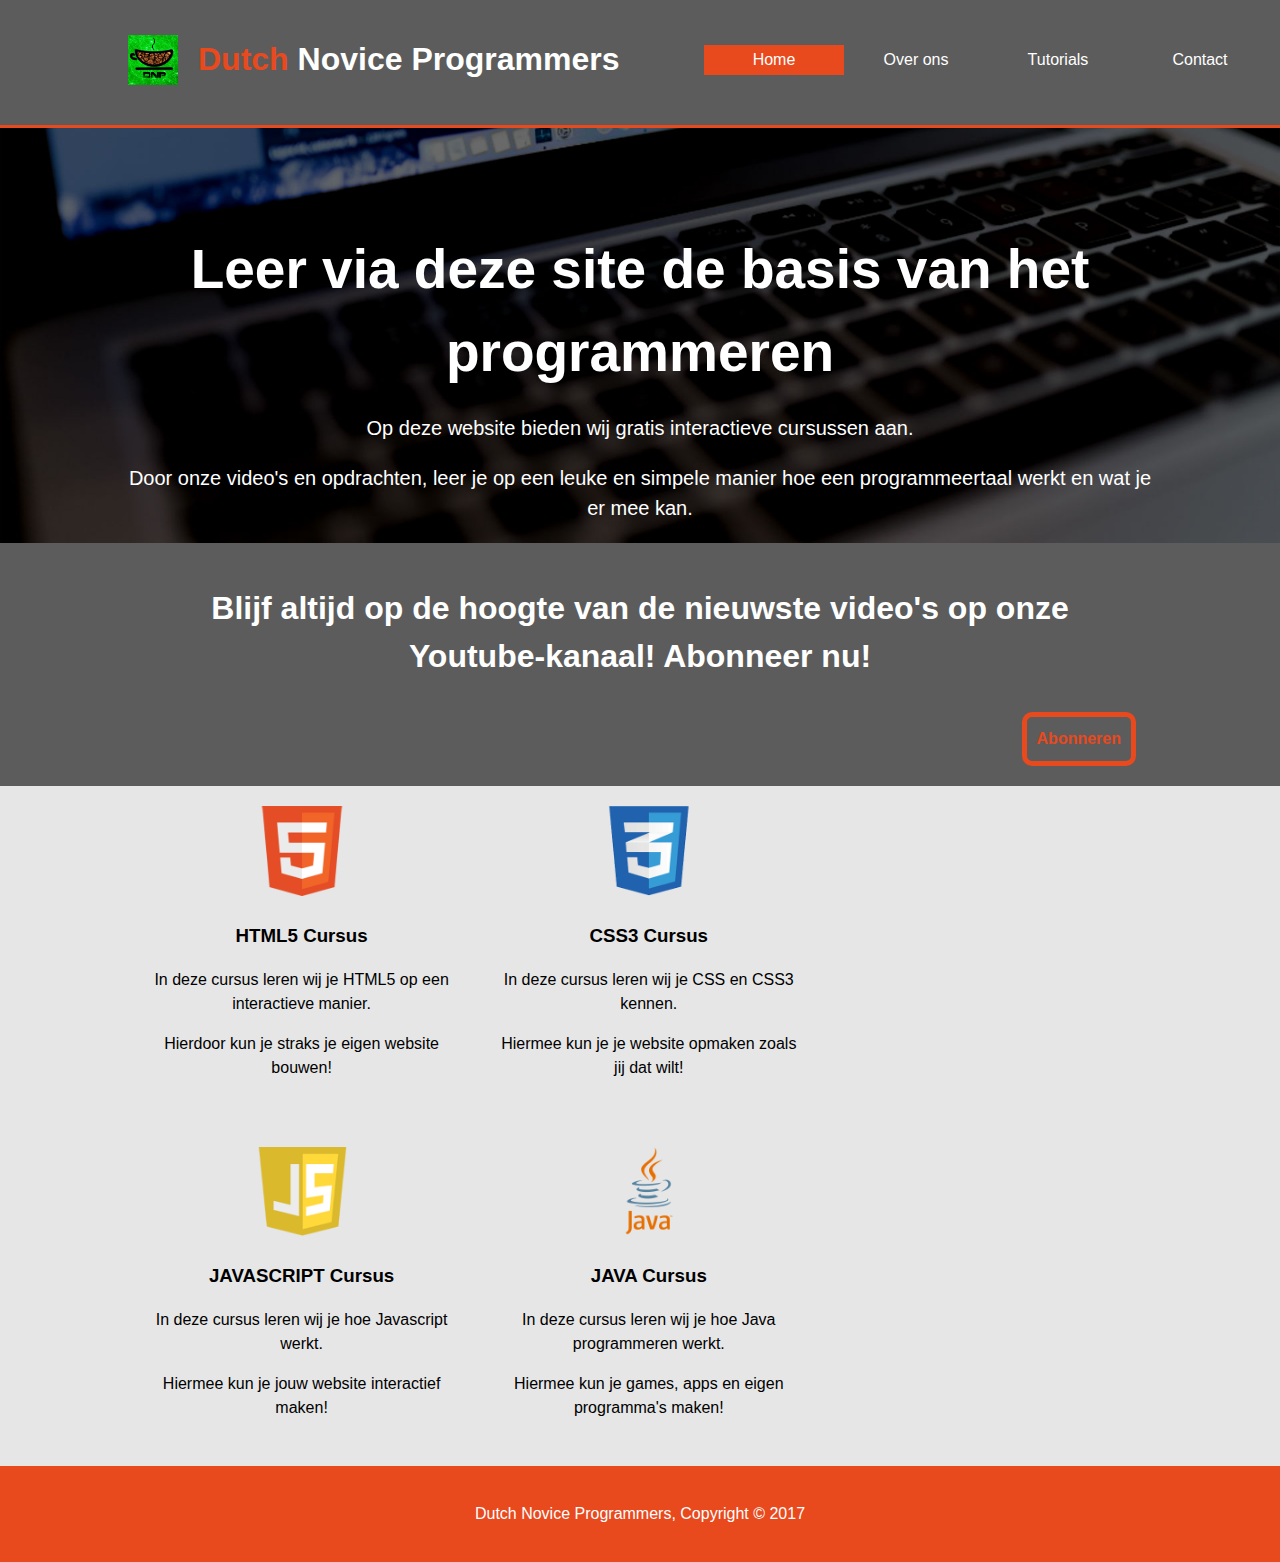
<file: index.html>
<!DOCTYPE html>
<html>
  <head>
    <meta charset="utf-8">
    <meta name="viewport" content="width=device-width">
    <meta name="description" content="Gratis interactieve programmeercursussen">
    <meta name="keywords" content="interactieve programmeercursus, html cursus, css cursus, Javascript cursus, Java cursus">
    <meta name="author" content="Dutch Novice Programmers">
    <title>DNP | Welkom</title>
    <link type = "text/css" rel="stylesheet" href="css/style.css">
    <link rel="icon" href="C:\Users\Bertonie\Pictures\DNPicon.png">

  </head>
  <body>
    <header>
      <div class="container">
        <img src="img/DNPicon.png" id="icoon">
        <div id="merknaam">
          <h1><span class="highlight">Dutch</span> Novice Programmers</h1>
        </div>
        <nav>
          <ul id = "menu">
            <li class="current"><a href = "index.html">Home</a></li>
            <li><a href = "about.html">Over ons</a></li>
            <li><a href = "course.html">Tutorials</a>
              <ul class = 'hidden'>
                <li><a href = "#">HTML / HTML5</a></li><li>
                  <a href = "#">CSS / CSS3</a></li><li>
                  <a href = "#">JAVASCRIPT</a></li><li>
                  <a href = "#">JAVA</a></li>
              </ul>
            </li>
            <li><a href = "contact.php">Contact</a></li>
          </ul>
        </nav>
      </div>
    </header>

    <section id="showcase">
      <div class="container">
        <h1>Leer via deze site de basis van het programmeren</h1>
        <p>Op deze website bieden wij gratis interactieve cursussen aan.</p>
        <p>Door onze video's en opdrachten, leer je op een leuke en simpele manier hoe een programmeertaal werkt en wat je er mee kan.</p>
      </div>
    </section>

    <section id="Abonneer">
      <div class="container">
        <h1>Blijf altijd op de hoogte van de nieuwste video's op onze Youtube-kanaal! Abonneer nu!</h1>
            <a href="https://www.youtube.com/channel/UCMcfeFRG8-QRIHSXYd_PoGg" target="_blank" class="button" id="abonneerknop">Abonneren</a>
      </div>
    </section>

    <section id="boxes">
      <div class="container">
        <a href="#">
        <div class="box">
          <img src="img/logo_html.png">
          <h3>HTML5 Cursus</h3>
          <p>In deze cursus leren wij je HTML5 op een interactieve manier.</p>
          <p>Hierdoor kun je straks je eigen website bouwen!</p>
        </div>
      </a>
      <a href="#">
        <div class="box">
          <img src="img/logo_css.png">
          <h3>CSS3 Cursus</h3>
          <p>In deze cursus leren wij je CSS en CSS3 kennen.</p>
          <p>Hiermee kun je je website opmaken zoals jij dat wilt!</p>
        </div>
      </a>
      <a href="#">
        <div class="box">
          <img src="img/logo_javascript.png">
          <h3>JAVASCRIPT Cursus</h3>
          <p>In deze cursus leren wij je hoe Javascript werkt.</p>
          <p>Hiermee kun je jouw website interactief maken!</p>
        </div>
      </a>
      <a href="#">
        <div class="box">
          <img src="img/logo_java.png">
          <h3>JAVA Cursus</h3>
          <p>In deze cursus leren wij je hoe Java programmeren werkt.</p>
          <p>Hiermee kun je games, apps en eigen programma's maken!</p>
        </div>
      </a>
      </div>
    </section>

    <footer>
      <p>Dutch Novice Programmers, Copyright &copy; 2017</p>
    </footer>
  </body>
</html>
</file>
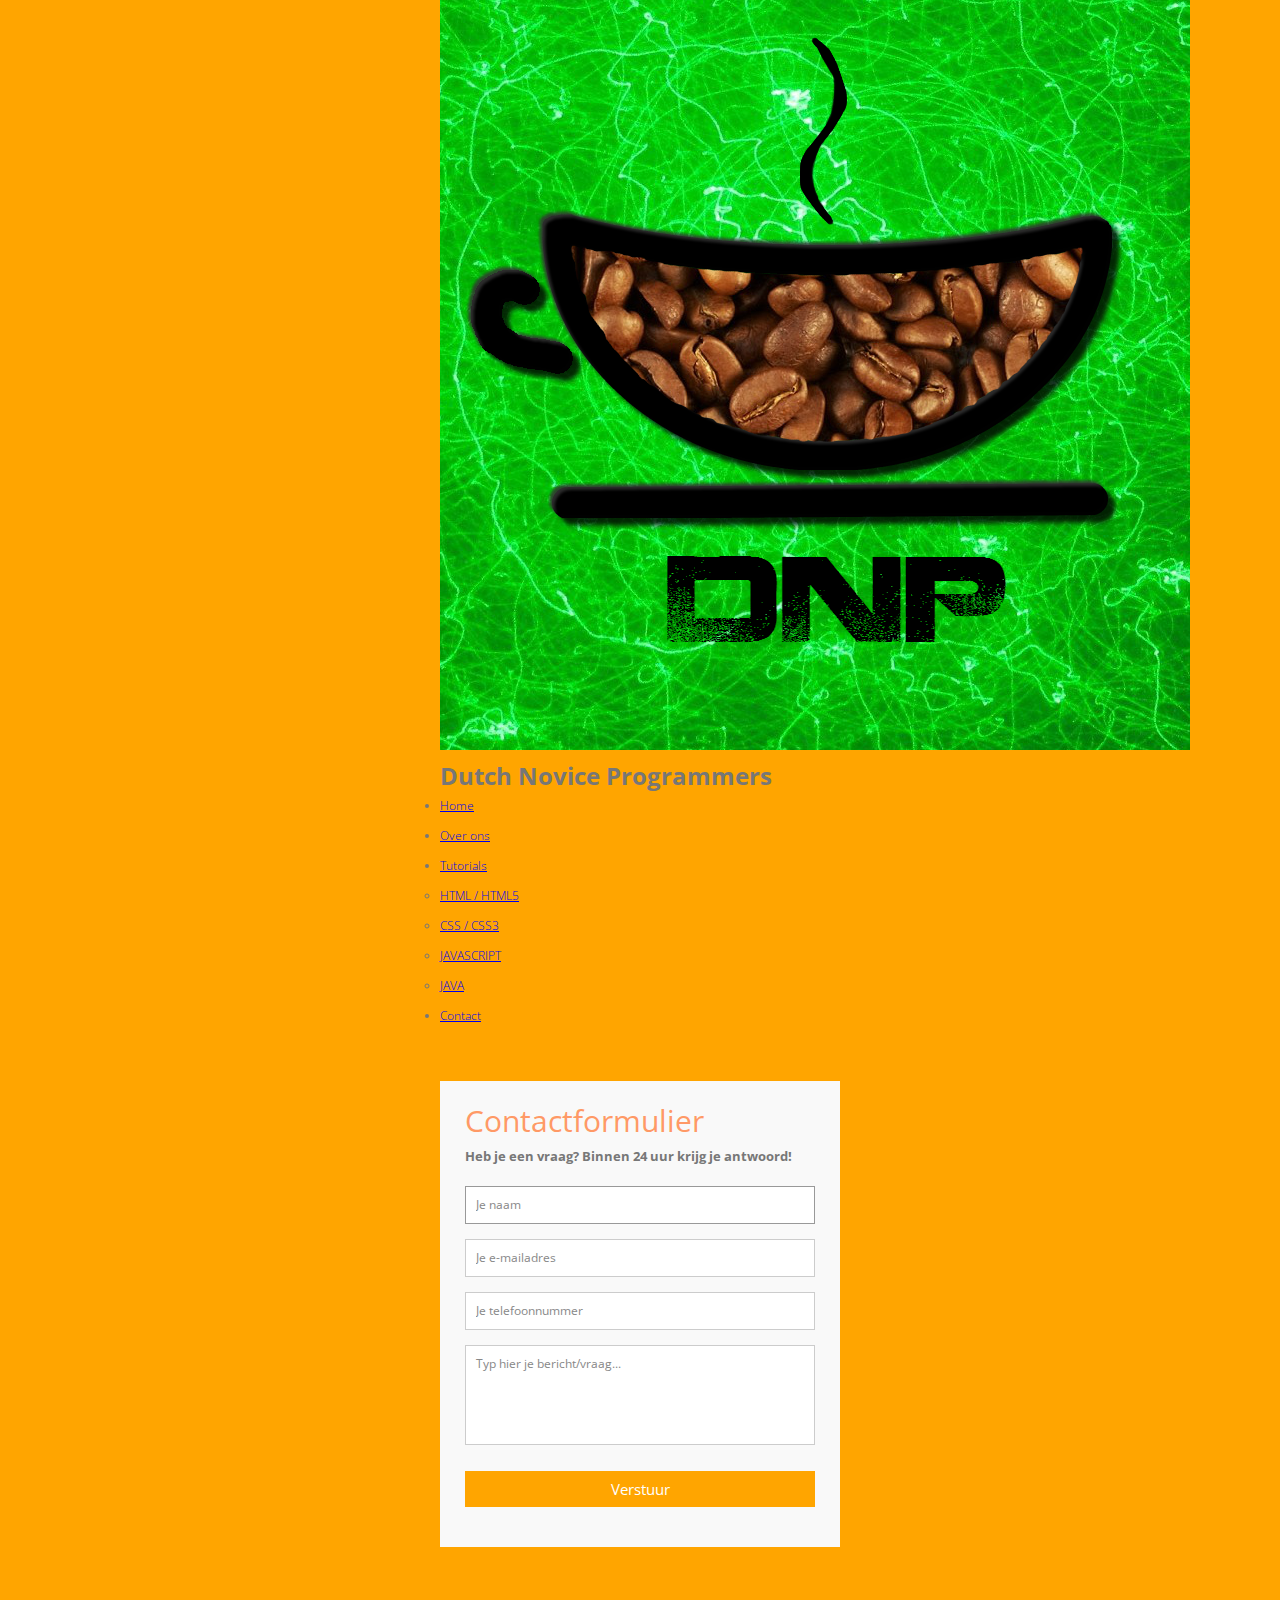
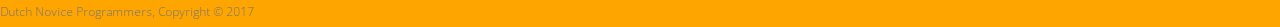
<file: contact.html>
<!DOCTYPE html>
<html>
  <head>
    <meta charset="utf-8">
    <meta name="viewport" content="width=device-width">
    <meta name="description" content="Gratis interactieve programmeercursussen">
    <meta name="keywords" content="interactieve programmeercursus, html cursus, css cursus, Javascript cursus, Java cursus">
    <meta name="author" content="Dutch Novice Programmers">
    <title>DNP | Cursussen</title>
    <link type = "text/css" rel="stylesheet" href="css/contact.css">
    <link rel="icon" href="C:\Users\Bertonie\Pictures\DNPicon.png">

  </head>
  <body>
    <header>
      <div class="container">
        <img src="img/DNPicon.png" id="icoon">
        <div id="merknaam">
          <h1><span class="highlight">Dutch</span> Novice Programmers</h1>
        </div>
        <nav>
          <ul id = "menu">
            <li><a href = "index.html">Home</a></li>
            <li><a href = "about.html">Over ons</a></li>
            <li><a href = "course.html">Tutorials</a>
              <ul class = 'hidden'>
                <li><a href = "#">HTML / HTML5</a></li><li>
                  <a href = "#">CSS / CSS3</a></li><li>
                  <a href = "#">JAVASCRIPT</a></li><li>
                  <a href = "#">JAVA</a></li>
              </ul>
            </li>
            <li class="current"><a href = "contact.html">Contact</a></li>
          </ul>
        </nav>
      </div>
    </header>


    <section id="contactmain">
      <div class="container">
        <form id="contact" action="" method="post">
    <h3>Contactformulier</h3>
    <h4>Heb je een vraag? Binnen 24 uur krijg je antwoord!</h4>
    <fieldset>
      <input placeholder="Je naam" type="text" tabindex="1" required autofocus>
    </fieldset>
    <fieldset>
      <input placeholder="Je e-mailadres" type="email" tabindex="2" required>
    </fieldset>
    <fieldset>
      <input placeholder="Je telefoonnummer" type="tel" tabindex="3" required>
    </fieldset>
    <fieldset>
      <textarea placeholder="Typ hier je bericht/vraag..." tabindex="4" required></textarea>
    </fieldset>
    <fieldset>
      <button name="submit" type="submit" id="contact-submit" data-submit="...Sending">Verstuur</button>
    </fieldset>
  </form>

        </div>
    </section>

    <footer>
      <p>Dutch Novice Programmers, Copyright &copy; 2017</p>
    </footer>
  </body>
</html>
</file>
<file: css/contact.css>
@import url(https://fonts.googleapis.com/css?family=Open+Sans:400italic,400,300,600);

* {
	margin:0;
	padding:0;
	box-sizing:border-box;
	-webkit-box-sizing:border-box;
	-moz-box-sizing:border-box;
	-webkit-font-smoothing:antialiased;
	-moz-font-smoothing:antialiased;
	-o-font-smoothing:antialiased;
	font-smoothing:antialiased;
	text-rendering:optimizeLegibility;
}

body {
	font-family:"Open Sans", Helvetica, Arial, sans-serif;
	font-weight:300;
	font-size: 12px;
	line-height:30px;
	color:#777;
	background:orange;
}

.container {
	max-width:400px;
	width:100%;
	margin:0 auto;
	position:relative;
}

#contact input[type="text"], #contact input[type="email"], #contact input[type="tel"], #contact input[type="url"], #contact textarea, #contact button[type="submit"] { font:400 12px/16px "Open Sans", Helvetica, Arial, sans-serif; }

#contact {
	background:#F9F9F9;
	padding:25px;
	margin:50px 0;
}

#contact h3 {
	color: #F96;
	display: block;
	font-size: 30px;
	font-weight: 400;
}

#contact h4 {
	margin:5px 0 15px;
	display:block;
	font-size:13px;
}

fieldset {
	border: medium none !important;
	margin: 0 0 10px;
	min-width: 100%;
	padding: 0;
	width: 100%;
}

#contact input[type="text"], #contact input[type="email"], #contact input[type="tel"], #contact input[type="url"], #contact textarea {
	width:100%;
	border:1px solid #CCC;
	background:#FFF;
	margin:0 0 5px;
	padding:10px;
}

#contact input[type="text"]:hover, #contact input[type="email"]:hover, #contact input[type="tel"]:hover, #contact input[type="url"]:hover, #contact textarea:hover {
	-webkit-transition:border-color 0.3s ease-in-out;
	-moz-transition:border-color 0.3s ease-in-out;
	transition:border-color 0.3s ease-in-out;
	border:1px solid #AAA;
}

#contact textarea {
	height:100px;
	max-width:100%;
  resize:none;
}

#contact button[type="submit"] {
	cursor:pointer;
	width:100%;
	border:none;
	background:orange;
	color:#FFF;
	margin:0 0 5px;
	padding:10px;
	font-size:15px;
}

#contact button[type="submit"]:hover {
	background:#09C;
	-webkit-transition:background 0.3s ease-in-out;
	-moz-transition:background 0.3s ease-in-out;
	transition:background-color 0.3s ease-in-out;
}

#contact button[type="submit"]:active { box-shadow:inset 0 1px 3px rgba(0, 0, 0, 0.5); }

#contact input:focus, #contact textarea:focus {
	outline:0;
	border:1px solid #999;
}
::-webkit-input-placeholder {
 color:#888;
}
:-moz-placeholder {
 color:#888;
}
::-moz-placeholder {
 color:#888;
}
:-ms-input-placeholder {
 color:#888;
}

.error {
	color: red;
}

.success {
	color: #ff9966;
	text-align: center;
	font-weight: bold;
	font-size: 14px;
}
</file>
<file: css/style.css>
/* Body reset */
body {
  font: 16px/1.5 Tahoma, sans-serif, Arial;
  padding:0;
  margin:0;
  background-color: #E6E6E6;
}

/* Global */
.container {
  width: 80%;
  margin: auto;
  overflow: hidden;
}

ul {
  margin: 0;
  padding: 0;
}

.button {
    border: 5px solid #e8491d;
    border-radius: 10px;
    color: #e8491d;
    font-weight: bold;
    padding: 10px 10px;
    text-align: center;
    text-decoration: none;
    display: inline-block;
    font-size: 16px;
}

.button:hover {
    background-color: #e8491d;
    color: white;
}

/* Header */
header {
  background-color: #5C5C5C;
  color: #ffffff;
  padding-top: 35px;
  min-height: 90px;
  border-bottom: #e8491d 3px solid;
}

#icoon {
  width: 50px;
  height: 50px;
  float: left;
}

header .highlight{
  color: #e8491d;
  font-weight: bold;
}

header .current a{
  background-color: #e8491d;
}

header #merknaam {
  float: left;
  margin-left: 20px;
}

header #merknaam h1 {
  margin: 0;
}

nav {
  position: absolute;
  margin-left: 45%;
  margin-top: 10px;
}

ul{
  list-style-type: none;
  margin: 0;
  padding: 0;
}

li{
  display: inline-block;
  float: left;
  margin-right: 2px;
}
li a {
  display: block;
  min-width: 140px;
  height: 30px;
  text-align: center;
  line-height: 30px;
  font-family: Tahoma, Helvetica, Arial, sans-serif;
  color: #ffffff;
  text-decoration: none;
}
li:hover a{
  background: #e8491d;
}
li:hover ul li a{
  background: #E6E6E6;
  color: #2f3036;
  height: 30px;
  line-height: 30px;
}
li:hover ul li a:hover{
  background: #e8491d;
  color: #ffffff;
}
li ul{
  display: none;
}
li ul li{
  display: block;
  float: none;
}

li ul li a{
  width: auto;
  min-width: 140px;
  margin-right: -2px;
}

ul li a:hover + .hidden, .hidden:hover {
  display: block;
}

/* Showcase */
#showcase {
  min-height: 400px;
  background:url('../img/programmingbackground_dark.jpg') no-repeat 0 -300px;
  background-size: 100%;
  background-attachment: fixed;
  display: block;
  text-align: center;
  color: #ffffff;
}

#showcase h1 {
  margin-top: 100px;
  font-size: 55px;
  margin-bottom: 10px;
}

#showcase p {
  font-size: 20px;
}

#Abonneer {
  background-color: #5C5C5C;
  text-align: center;
  padding: 20px;
}

#Abonneer h1 {
  color: #ffffff;
  float: left;
}

#Abonneer #abonneerknop {
  margin-top: 10px;
  float:right;
}

#boxes .box {
  float:left;
  text-align: center;
  padding: 20px;
  min-height: 300px;
  width: 30%;
}

#boxes .box img {
  width: 90px;
}

#boxes a {
  text-decoration:none;
  color: black;
}

#boxes .box:hover {
  background-color: #fff;
  height: 100%;
}

#boxes .box:active {
  background-color: #ADADAD;
  height: 100%;
}
/* Footer */
footer {
  padding: 20px;
  background-color: #e8491d;
  color: #ffffff;
  text-align: center;
}

/*-------------ABOUTPAGINA---------------*/
#main-about {
  text-align: center;
  background:url("../img/aboutbackground-1.jpg") no-repeat;
  background-attachment: fixed;
  display: block;
  min-height: 1000px;
}

.tekstvak{
  display: inline-block;
  color: #fff;
  font-size: 20px;
  width: 460px;
  margin-top: 50px;
  margin-right: 10px;
  vertical-align: top;
  padding: 20px 10px;
}

.competentie {
display: inline-block;
color: #fff;
width: 370px;
height: auto;
padding: 50px 20px;
border: 3px solid #e8491d;
border-radius: 100%;
font-size: 30px;
font-weight: bold;
}

#interactief {
  background: url("../img/interactive.jpg") no-repeat 0 -50px;
  background-size: cover;
}

#creatief {
  background: url("../img/creative.jpg") no-repeat 0 -90px;
  background-size: cover;
}

#simpel {
  background: url("../img/simple.jpg") no-repeat 0 -30px;
  background-size: cover;
}

#who {
  margin: 0;
  padding: 20px;
  text-align: center;
  vertical-align: top;
  font-weight: bold;
  color: #fff;
}

#who h1 {
  font-size: 40px;
}

#who .quotes {
  margin: 0;
  width: 100%;
  padding: 30px 0;
  vertical-align: middle;
  display: inline-block;
}

#who #quote2 {
  border-top: 3px solid #e8491d;
}

#who #fotobert {
width: 150px;
height: 150px;
border-radius: 100%;
border: 1px solid black;
float: left;
margin: 0 10px;
}

#who #fotodanny {
width: 150px;
height: 150px;
border-radius: 100%;
border: 1px solid black;
float: right;
margin: 0 10px;
}

#who blockquote {
    margin: 20px;
    padding: 0;
    text-align: center;
    font-size: 20px;
}

#who blockquote::before, #who blockquote::after {
    width: 60px;
    height: 60px;
    font-size: 60px;
}

#who blockquote::before {
    content: "\201C";
}
#who blockquote::after {
    content: "\201D";
}

#why {
  margin: 0;
  padding: 20px;
  text-align: center;
  vertical-align: top;
  font-weight: bold;
  color: #fff;
  border-top: 3px solid #e8491d;
}

#why h1 {
  font-size: 40px;
}

#how {
  margin-top: 50px;
  border-top: 3px solid #e8491d;
}

#how h1{
  color: #fff;
  font-weight: bold;
  font-size: 40px;
}

/* ---------CURSUSPAGINA-------------*/
#cursusshowcase {
  min-height: 400px;
  background:url('../img/course_background_dark.png') no-repeat 0 -220px;
  background-size: 100%;
  background-attachment: fixed;
  display: block;
  text-align: center;
  color: #fff;
}

#cursusshowcase h1 {
  margin-top: 100px;
  font-size: 55px;
  margin-bottom: 10px;
}

#cursusshowcase p {
  font-size: 20px;
}
</file>
